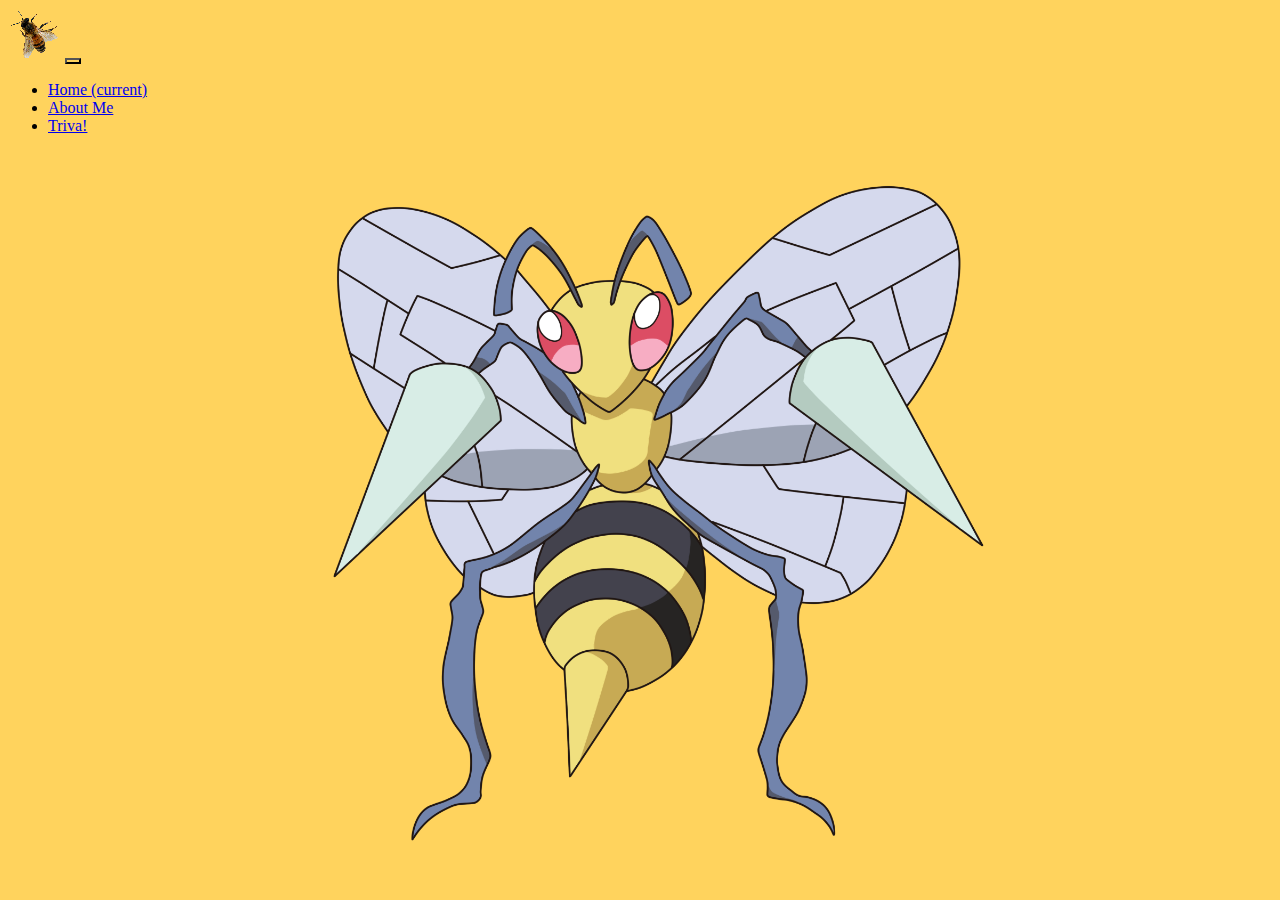
<file: party.html>
<!DOCTYPE html>

<html lang="en">
    <head>
        <link rel="stylesheet" href="https://cdn.jsdelivr.net/npm/bootstrap@4.5.3/dist/css/bootstrap.min.css" integrity="sha384-TX8t27EcRE3e/ihU7zmQxVncDAy5uIKz4rEkgIXeMed4M0jlfIDPvg6uqKI2xXr2" crossorigin="anonymous">
        <script src="https://code.jquery.com/jquery-3.5.1.slim.min.js" integrity="sha384-DfXdz2htPH0lsSSs5nCTpuj/zy4C+OGpamoFVy38MVBnE+IbbVYUew+OrCXaRkfj" crossorigin="anonymous"></script>
        <script src="https://cdn.jsdelivr.net/npm/bootstrap@4.5.3/dist/js/bootstrap.bundle.min.js" integrity="sha384-ho+j7jyWK8fNQe+A12Hb8AhRq26LrZ/JpcUGGOn+Y7RsweNrtN/tE3MoK7ZeZDyx" crossorigin="anonymous"></script>


        <link href="style.css" rel="stylesheet">
        <title>Beedrill</title>

    </head>

    <body style="background-color:#FFD35D">
      <div>


          <nav class="navbar navbar-expand-lg navbar-light bg-light">
              <a class="navbar-brand" href="party.html"><img src = 'beei.png'alt="image of beedrill performing a cool move"></a>
              <button class="navbar-toggler" type="button" data-toggle="collapse" data-target="#navbarSupportedContent" aria-controls="navbarSupportedContent" aria-expanded="false" aria-label="Toggle navigation">
                <span class="navbar-toggler-icon"></span>
              </button>

              <div class="collapse navbar-collapse" id="navbarSupportedContent">
                <ul class="navbar-nav mr-auto">
                  <li class="nav-item active">
                    <a class="nav-link" href="index.html">Home <span class="sr-only">(current)</span></a>
                </li>
                <li class="nav-item">
                  <a class="nav-link" href="aboutme.html">About Me</a>
                </li>
                <li class="nav-item">
                  <a class="nav-link" href="trivia.html">Triva!</a>
                </li>
                    </div>
                  </li>

                  </li>
                </ul>

              </div>
            </nav>
            </div>
            <div class="aboutbody">
        <p><img src = 'bee.png' id ="bee" class = "centered" alt="beedrill dancing"></p>
      </div>
    </body>
    <script>
        var bc = 0;
        var i = 0;
        let inter;
        var audio = new Audio('Im a Bee.mp3');
        audio.loop = true;
        let srcs = ['bee.png', 'beef.png']

        document.getElementById("bee").onclick = function() {
            if(bc == 0){
                bc++;
                audio.play();
                 inter = setInterval(function(){
                if(i == 0){
                    bee.src = "beef.png";
                    i = 1;
                }else{
                    bee.src = "bee.png";
                    i = 0;
                }
             }, 325);
             console.log(bc);



            }else if(bc > 0)
             {
                clearInterval(inter);
                audio.pause();
                bc = 0;
             }



        };


    </script>
</html>
</file>
<file: style.css>
* {
    background-color: #FFD35D;
}

.centered {
    position: fixed;
    top: 25%;
    left: 33%;
    margin-top: -50px;
    margin-left: -100px;
  }
  .centered2 {
    position: fixed;
    top: 10%;
    left: 45%;
    margin-top: -50px;
    margin-left: -100px;
  }
  .centered3 {
    top: 10%;
    left: 45%;
  }

.aboutbody{
  max-width: 650px;
  margin: 10px auto;
  padding: 0 10px;
  font: 18px/1.5 -apple-system, BlinkMacSystemFont, "Segoe UI", Roboto, "Helvetica Neue", Arial, "Noto Sans", sans-serif, "Apple Color Emoji", "Segoe UI Emoji", "Segoe UI Symbol", "Noto Color Emoji";

  background-color: #FFD35D;

}

body{
  background-image: linear-gradient(45deg, #000 25%, transparent 25%, transparent 50%, #000 50%, #000 75%, transparent 75%, #000);

}
  .bg-light
  {
    background-color: #FFD35D !important;
  }
  img {
    max-width: 100%;
    max-height:75%
  }
  nav {
    z-index: 999999;
  }
</file>
